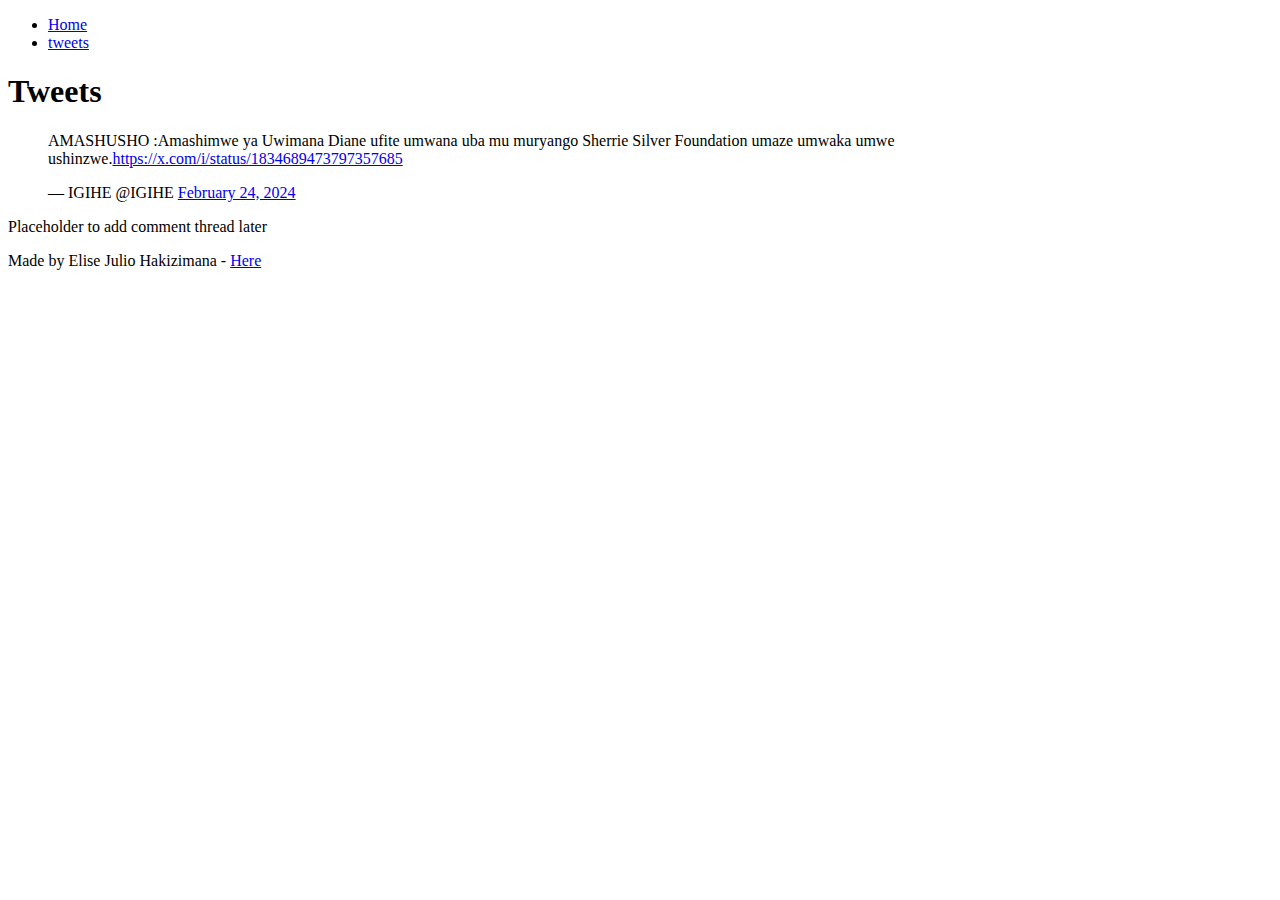
<file: html_basic/tweets.html>
<!DOCTYPE html>
<html lang="en">
<head>
    <meta charset="UTF-8">
    <meta name="viewport" content="width=device-width, initial-scale=1.0">
    <title>Web Development</title>
</head>
<body>
    <header>
        <ul>
            <li><a href="index.html">Home</a></li>
            <li><a href="tweets.html">tweets</a></li>
        </ul>
    </header>
    <main>
        <article>
            <h1>Tweets</h1>
            <blockquote class="twitter-tweet"><p lang="fr" dir="ltr">AMASHUSHO :Amashimwe ya Uwimana Diane ufite umwana uba mu muryango Sherrie Silver Foundation umaze umwaka umwe ushinzwe.<a href="https://x.com/IGIHE/status/1834689473797357685?ref_src=twsrc%5Egoogle%7Ctwcamp%5Eserp%7Ctwgr%5Etweet">https://x.com/i/status/1834689473797357685</a></p>&mdash; 
                IGIHE
                @IGIHE <a href="https://x.com/IGIHE/status/1834689473797357685?ref_src=twsrc%5Egoogle%7Ctwcamp%5Eserp%7Ctwgr%5Etweet">February 24, 2024</a></blockquote> <script async src="https://platform.twitter.com/widgets.js"></script> 
        </article>
        <aside>
            <p>Placeholder to add comment thread later</p>
        </aside>
    </main>
    <footer>
        Made by Elise Julio Hakizimana - <a href="https://www.youtube.com/"
            target="_blank">Here</a>
    </footer>
   </body>
</html>
</file>
